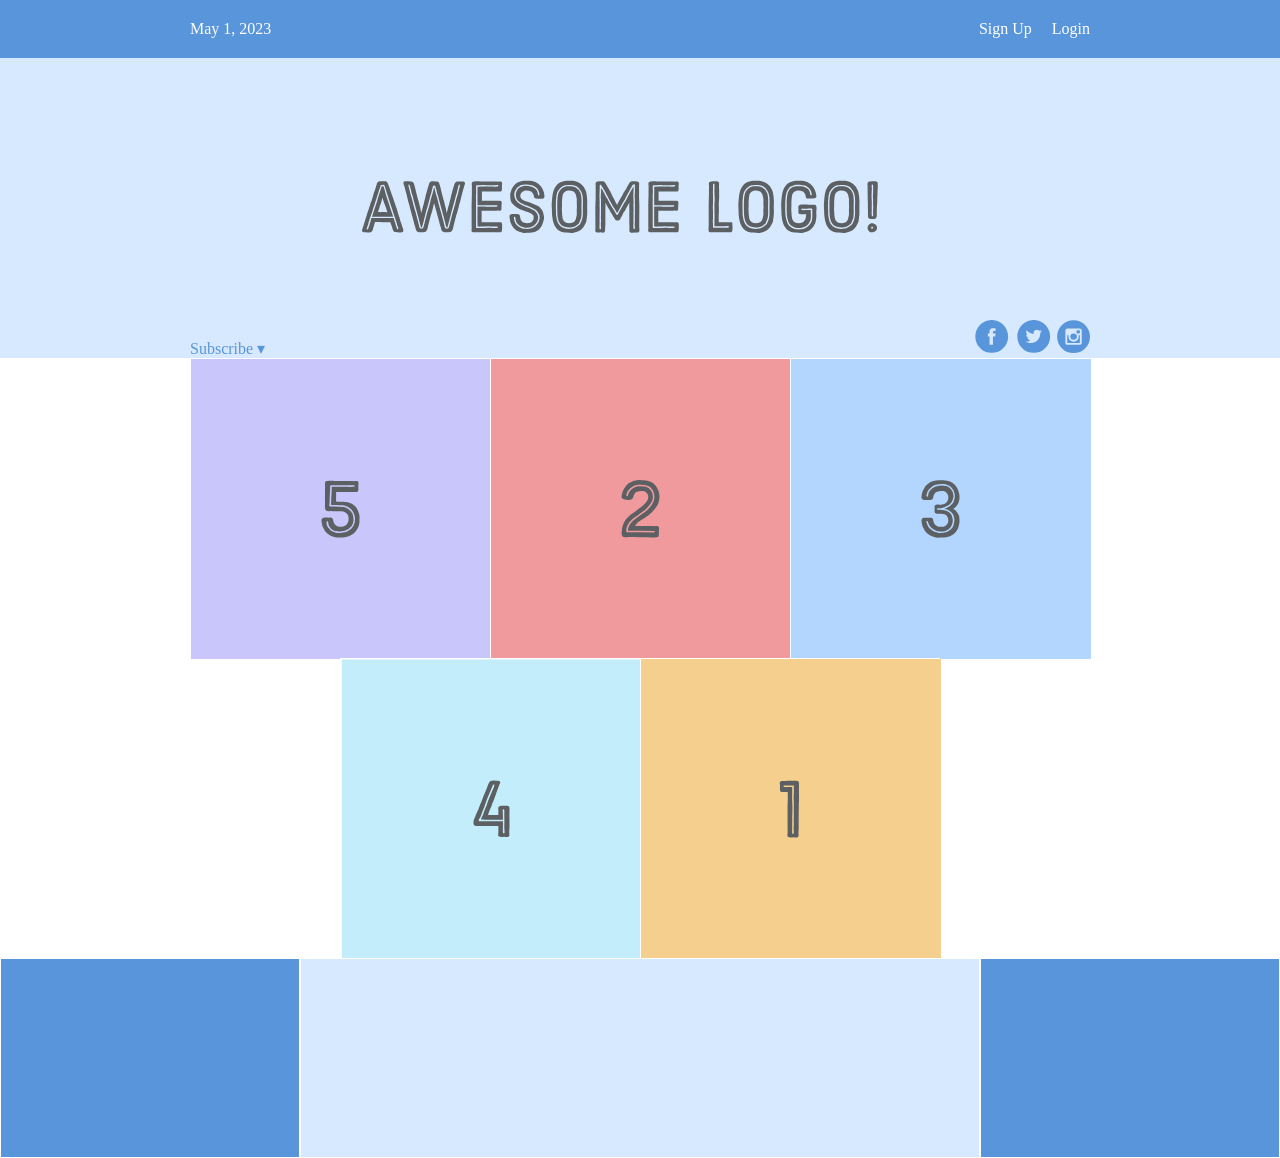
<file: index.html>
<!DOCTYPE html>
<html lang="en">
<head>
    <meta charset="UTF-8">
    <meta http-equiv="X-UA-Compatible" content="IE=edge">
    <meta name="viewport" content="width=device-width, initial-scale=1.0">
    <title>Flexbox Overview</title>
    <link rel="stylesheet" href="styles.css">
</head>
<body>
    <div class="menu-container">
        <div class="menu">
            <div class="date">May 1, 2023</div>
            <div class="signup">Sign Up</div>
            <div class="login">Login</div>
        </div>
    </div>
    <div class="header-container">
        <div class="header">
            <div class="subscribe">Subscribe &#9662;</div>
            <div class="logo">
                <img src="images/awesome-logo.svg">
            </div>
            <div class="social">
                <img src="images/social-icons.svg">
            </div>
        </div>
    </div>
    <div class="photo-grid-container">
        <div class="photo-grid">
            <div class="photo-grid-item first-item">
                <img src="images/one.svg">
            </div>
            <div class="photo-grid-item">
                <img src="images/two.svg">
            </div>
            <div class="photo-grid-item">
                <img src="images/three.svg">
            </div>
            <div class='photo-grid-item'>
                <img src='images/four.svg'/>
            </div>
            <div class='photo-grid-item last-item'>
                <img src='images/five.svg'/>
            </div>
        </div>
    </div>
    <div class="footer">
        <div class="footer-item footer-one"></div>
        <div class="footer-item footer-two"></div>
        <div class="footer-item footer-three"></div>
    </div>
</body>
</html>
</file>
<file: styles.css>
* {
    margin: 0;
    padding: 0;
    box-sizing: border-box;
}

.menu-container {
    color: #fff;
    background-color: #5995da;
    padding: 20px 0;
    display: flex;
    justify-content: center;
}

.menu {
    
    width: 900px;
    display: flex;
    justify-content: space-between;
}

.login {
    margin-left: 20px;
}

.header-container {
    color: #5995da;
    background-color: #d6e9fe;
    display: flex;
    justify-content: center;
}

.header {
    width: 900px;
    height: 300px;
    display: flex;
    justify-content: space-between;
    align-items: center;
}

.photo-grid-container {
    display: flex;
    justify-content: center;
}

.photo-grid {
    width: 900px;
    display: flex;
    justify-content: center;
    align-items: center;
    flex-wrap: wrap;
    flex-direction: row;
}

.photo-grid-item {
    border: 1px solid #fff;
    width: 300px;
    height: 300px;
}

.first-item {
    order: 1;
}

.last-item {
    order: -1;
}

.subscribe {
    align-self: flex-end;
}

.social {
    align-self: flex-end;
}

.footer {
    display:flex;
    justify-content: space-between;
}

.footer-item {
    border: 1px solid #fff;
    background-color: #d6e9fe;
    height: 200px;
    flex: 1;
}

.footer-three {
    flex:2;
}

.footer-one,
.footer-three {
    background-color: #5995da;
    flex: initial;
    width: 300px;
}

.signup {
    margin-left: auto;
}
</file>
